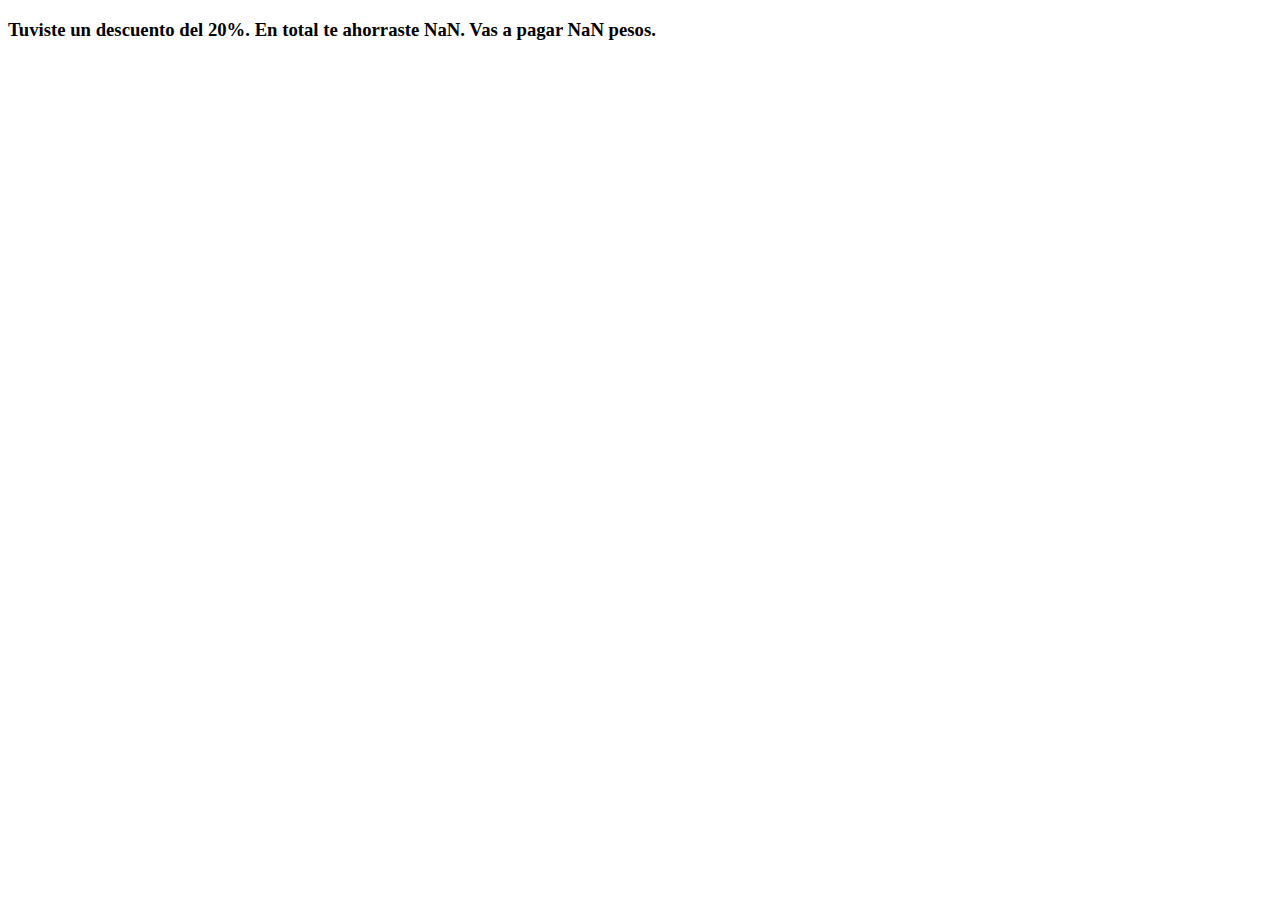
<file: complementario4/index.html>
<!DOCTYPE html>
<html lang="en">

<head>
    <meta charset="UTF-8">
    <meta name="viewport" content="width=device-width, initial-scale=1.0">
    <title>Document</title>
</head>

<body>

    <script src="complementario4.js"></script>
</body>

</html>
</file>
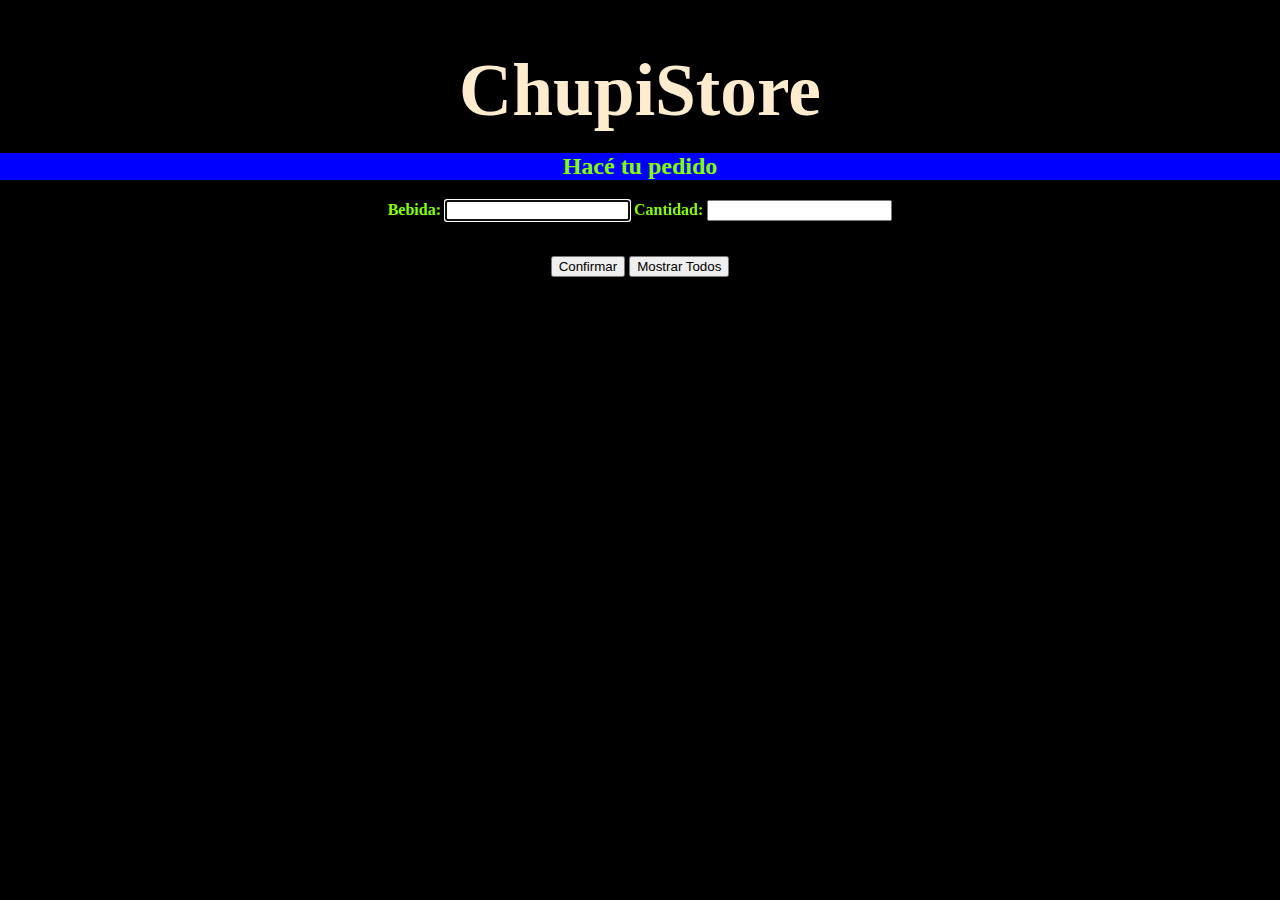
<file: desafio12/index.html>
<!DOCTYPE html>
<html lang="en">

<head>
    <meta charset="UTF-8">
    <meta http-equiv="X-UA-Compatible" content="IE=edge">
    <meta name="viewport" content="width=device-width, initial-scale=1.0">
    <title>Chupi</title>
    <link rel="stylesheet" href="./styles.css">


</head>

<body>
    <h1 id="titulo"> ChupiStore</h1>
    <h2 id="tituloPedido">Hacé tu pedido</h2>
    <div id="globalContainer">
        <div>
            <form id="formulario">
                <label> Bebida: </label>
                <input class='drink' type="text" id="pickDrink" name='Bebida'>

                <label> Cantidad: </label>
                <input class="quantity" type="number" id="quantityDrink" name="Cantidad">

                <div id="buttons">
                    <input type="submit" id="btnSubmit" value="Confirmar">
                    <input type="button" id='btnMostrar' value="Mostrar Todos">
                </div>
            </form>
            <div id="bebidaIngresada">
            </div>
            <div id="mostrarTodas">

            </div>


        </div>

        <script src="./project2.js"></script>
        <script src="https://code.jquery.com/jquery-3.6.0.min.js" integrity="sha256-/xUj+3OJU5yExlq6GSYGSHk7tPXikynS7ogEvDej/m4=" crossorigin="anonymous"></script>

</body>

</html>
</file>
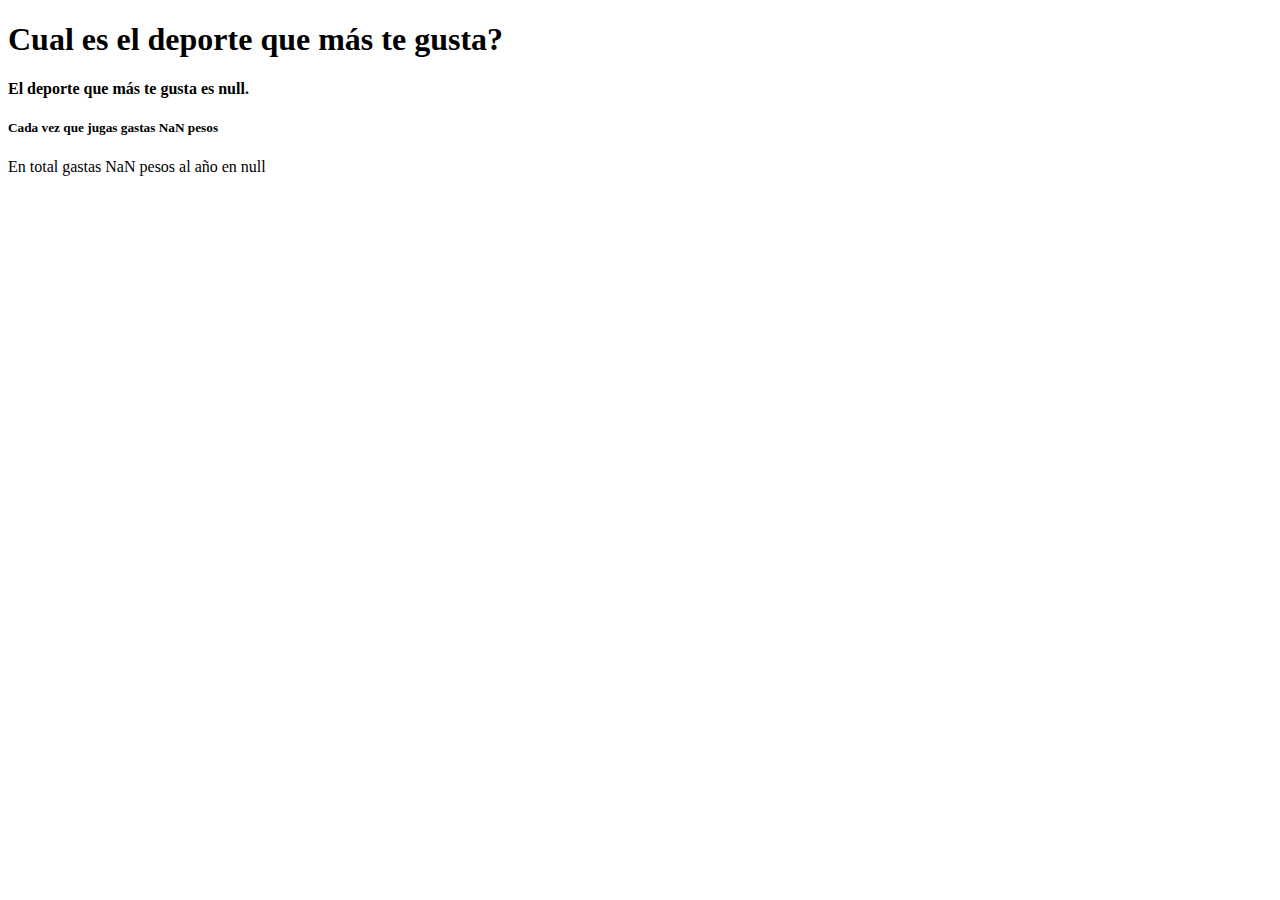
<file: desafio4/index.html>
<!DOCTYPE html>
<html lang="en">

<head>
    <meta charset="UTF-8">
    <meta name="viewport" content="width=device-width, initial-scale=1.0">
    <title>Document</title>
</head>

<body>
    <h1>Cual es el deporte que más te gusta?</h1>
    <script src="clase4.js"></script>
</body>

</html>
</file>
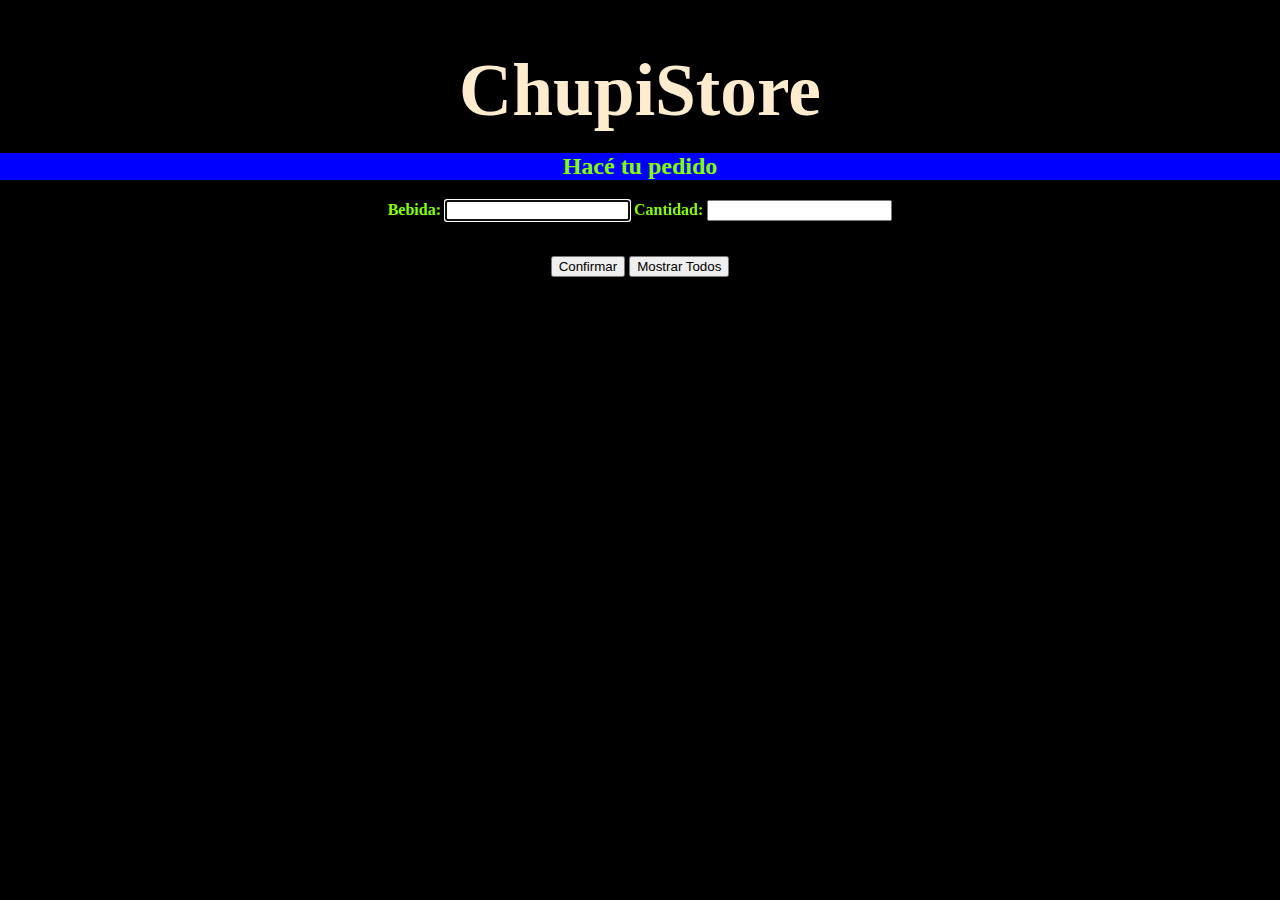
<file: Proyecto/Segunda Entrega/index.html>
<!DOCTYPE html>
<html lang="en">

<head>
    <meta charset="UTF-8">
    <meta http-equiv="X-UA-Compatible" content="IE=edge">
    <meta name="viewport" content="width=device-width, initial-scale=1.0">
    <title>Chupi</title>
    <link rel="stylesheet" href="./styles.css">
</head>

<body>
    <h1 id="titulo"> ChupiStore</h1>
    <h2 id="tituloPedido">Hacé tu pedido</h2>
    <div id="globalContainer">
        <div>
            <form id="formulario">
                <label> Bebida: </label>
                <input class='drink' type="text" id="pickDrink" name='Bebida'>

                <label> Cantidad: </label>
                <input class="quantity" type="number" id="quantityDrink" name="Cantidad">

                <div id="buttons">
                    <input type="submit" id="btnSubmit" value="Confirmar">
                    <input type="button" id='btnMostrar' value="Mostrar Todos">
                </div>
            </form>
            <div id="bebidaIngresada">
            </div>
            <div id="mostrarTodas">

            </div>


        </div>

        <script src="./project2.js"></script>

</body>

</html>
</file>
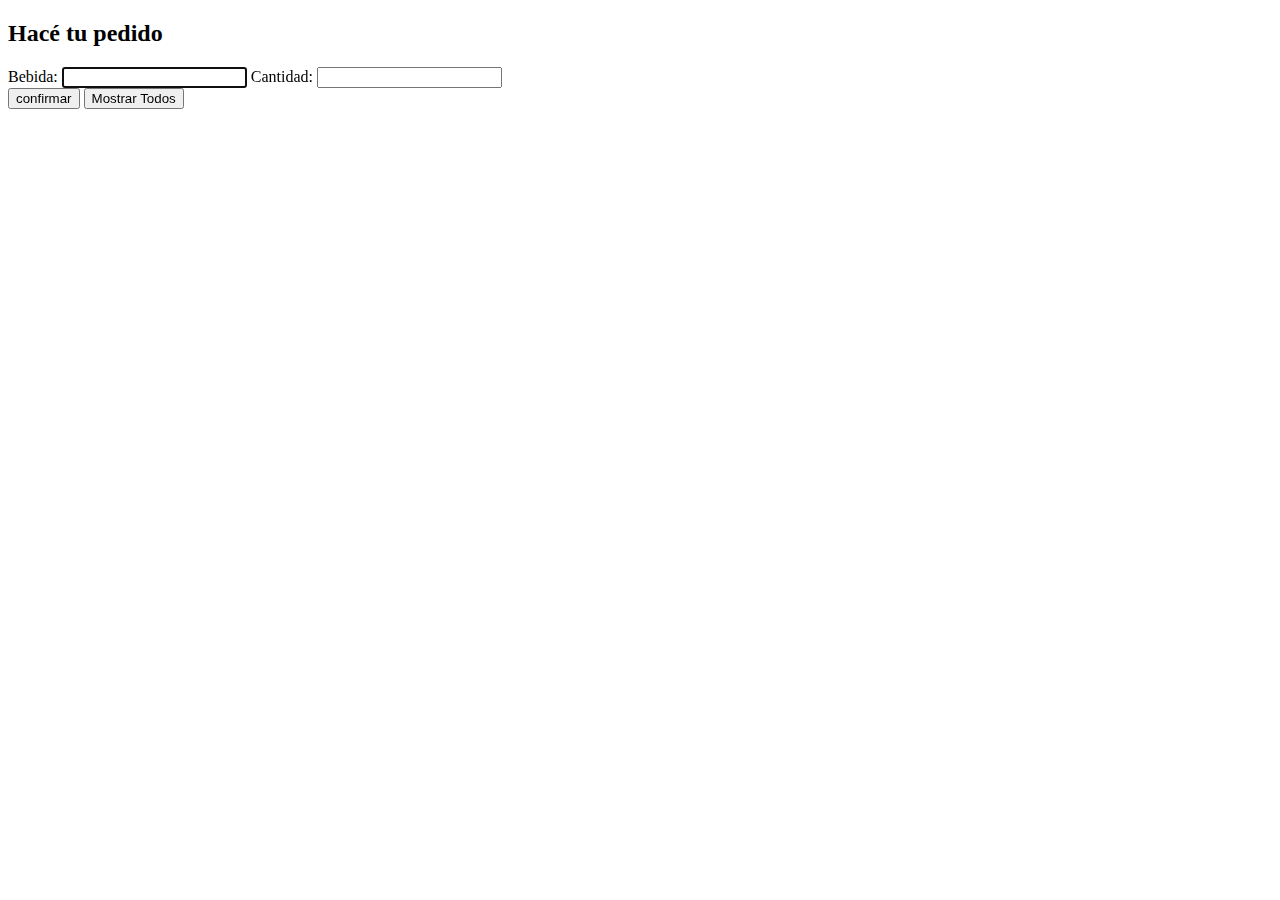
<file: complementario9/complemetario9.html>
<!DOCTYPE html>
<html lang="en">

<head>
    <meta charset="UTF-8">
    <meta http-equiv="X-UA-Compatible" content="IE=edge">
    <meta name="viewport" content="width=device-width, initial-scale=1.0">
    <title>Chupi</title>
</head>

<body>
    <h2>Hacé tu pedido</h2>
    <div id="globalContainer">
        <div>
            <form id="formulario">
                <label> Bebida: </label>
                <input class='drink' type="text" id="pickDrink" name='Bebida'>

                <label> Cantidad: </label>
                <input class="quantity" type="number" id="quantityDrink" name="Cantidad">

                <div id="buttons">
                    <input type="submit" id="btnSubmit" id="" value="confirmar">
                    <input type="button" id='btnMostrar' id="" value="Mostrar Todos">
                </div>
            </form>
            <div id="bebidaIngresada">
            </div>
            <div id="mostrarTodas">

            </div>


        </div>

        <script src="./complementario9.js"></script>

</body>

</html>
</file>
<file: desafio12/styles.css>
body {
    background-color: black;
    color: rgb(129, 254, 2);
    font-family: "Big Shoulders Display";
    font-weight: 600;
    margin: 0px;
}

#titulo {
    text-align: center;
    background-color: black;
    color: blanchedalmond;
    font-size: 10ex;
    margin-bottom: 0%;
    padding-bottom: 0%;
}

#tituloPedido {
    text-align: center;
    background-color: blue;
}

#formulario {
    text-align: center;
}

#btnSubmit {
    margin-top: 5ex;
}
</file>
<file: Proyecto/Segunda Entrega/styles.css>
body {
    background-color: black;
    color: rgb(129, 254, 2);
    font-family: "Big Shoulders Display";
    font-weight: 600;
    margin: 0px;
}

#titulo {
    text-align: center;
    background-color: black;
    color: blanchedalmond;
    font-size: 10ex;
    margin-bottom: 0%;
    padding-bottom: 0%;
}

#tituloPedido {
    text-align: center;
    background-color: blue;
}

#formulario {
    text-align: center;
}

#btnSubmit {
    margin-top: 5ex;
}
</file>
